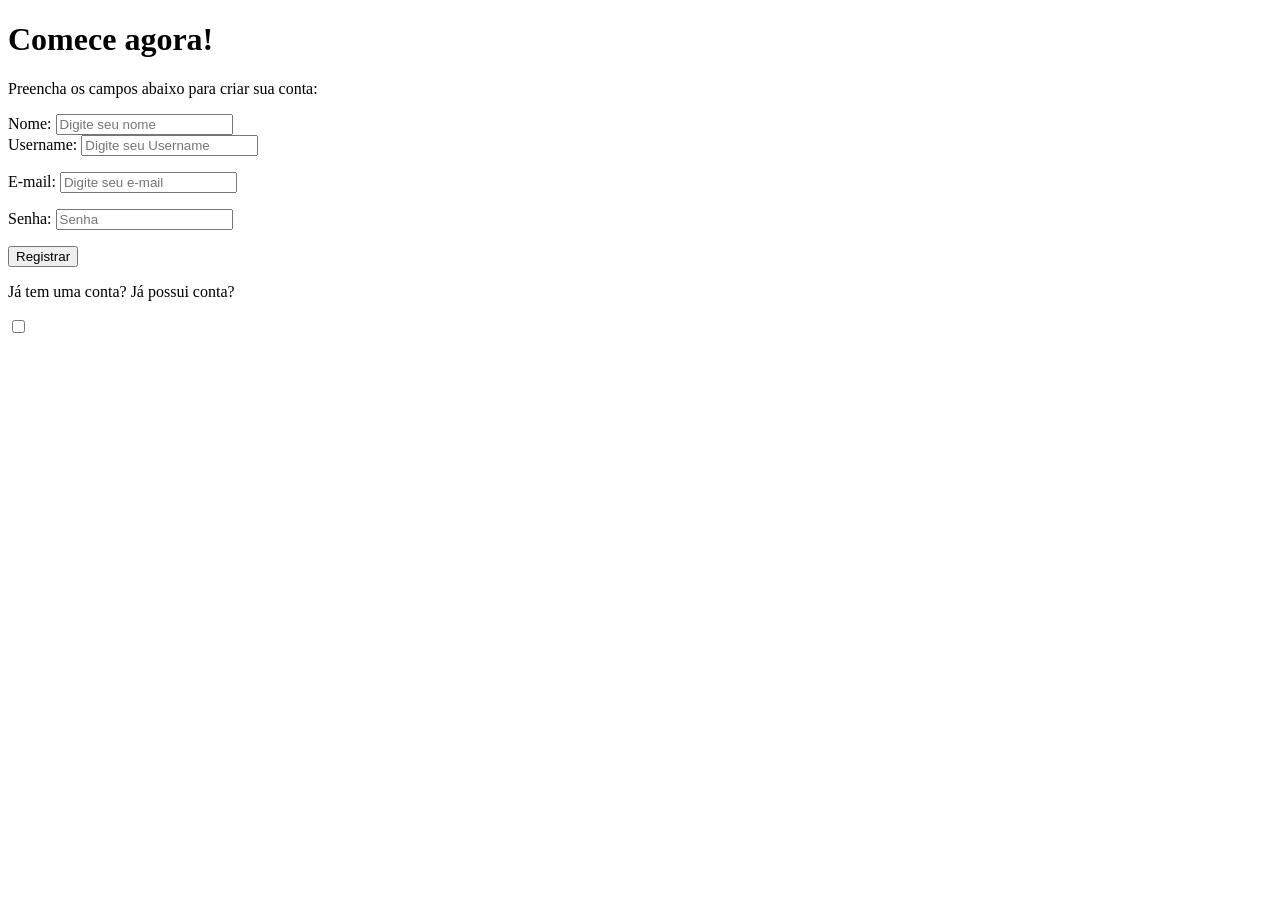
<file: src/main/resources/templates/Cadastro.html>
<!DOCTYPE html>
<html lang="pt-BR" xmlns:th="http://www.thymeleaf.org">
<head>
    <meta charset="UTF-8">
    <meta name="viewport" content="width=device-width, initial-scale=1.0">
    <link rel="preconnect" href="https://fonts.googleapis.com">
    <link rel="preconnect" href="https://fonts.gstatic.com" crossorigin>
    <link href="https://fonts.googleapis.com/css2?family=DM+Sans:ital,opsz,wght@0,9..40,100..1000;1,9..40,100..1000&family=Inter:ital,opsz,wght@0,14..32,100..900;1,14..32,100..900&display=swap" rel="stylesheet">
    <link rel="icon" type="image/png" href="/css/images/t2.png">
    <title>Registro - CineStar</title>
    <link rel="stylesheet" th:href="@{/css/registro.css}">
</head>
<body>
<div class="container">
    <div class="login-section">
        <h1>Comece agora!</h1>
        <p>Preencha os campos abaixo para criar sua conta:</p>
        <form id="registerForm" th:object="${user}" method="post" th:action="@{/salvar}">
            <input type = "hidden" th:field="*{id}">

            <div class="input-group">
                <label for="nome">Nome:</label>
                <input type="text" id="nome" name="nome" placeholder="Digite seu nome"  th:field="*{nome}" required>
            </div>
            <div class="input-group">
                <label for="nome">Username:</label>
                <input type="text" id="Username" name="Username" placeholder="Digite seu Username" th:field="*{username}" required>
            </div>
            <div th:if="${mensagemErroUsername}" class="erro">
                <p th:text="${mensagemErroUsername}"></p>
            </div>
            <div class="input-group">
                <label for="email">E-mail:</label>
                <input type="email" id="email" name="email" placeholder="Digite seu e-mail" th:field="*{email}"required>
            </div>
            <div th:if="${mensagemErroEmail}" class="erro">
                <p th:text="${mensagemErroEmail}"></p>
            </div>
            <div class="input-group">
                <label for="senha">Senha:</label>
                <input type="password" id="senha" name="senha" placeholder="Senha" th:field="*{senha}"required>
            </div>
            <div th:if="${mensagemErro}" class="erro">
                <p th:text="${mensagemErro}"></p>
            </div>
            <button type="submit">Registrar</button>
            <p>Já tem uma conta? <a class="login" th:href="@{/}">Já possui conta?</a></p>
            <div class="tema">
                <input type="checkbox" id="checkboxinput">
                <label for="checkboxinput" class="toggleswitch"></label>
            </div>
        </form>
    </div>
    <div class="image-section">
    </div>
</div>
<script>
    const checkbox = document.getElementById("checkboxinput");
const loginSection = document.querySelector(".login-section");

// tema salvo
const tema = localStorage.getItem("theme") || "light";

if (tema === "dark") {
  loginSection.classList.add("dark");
  checkbox.checked = true;
}

checkbox.addEventListener("change", () => {
  const isDark = checkbox.checked;

  loginSection.classList.toggle("dark", isDark);
  localStorage.setItem("theme", isDark ? "dark" : "light");
});
</script>
</body>
</html>
</file>
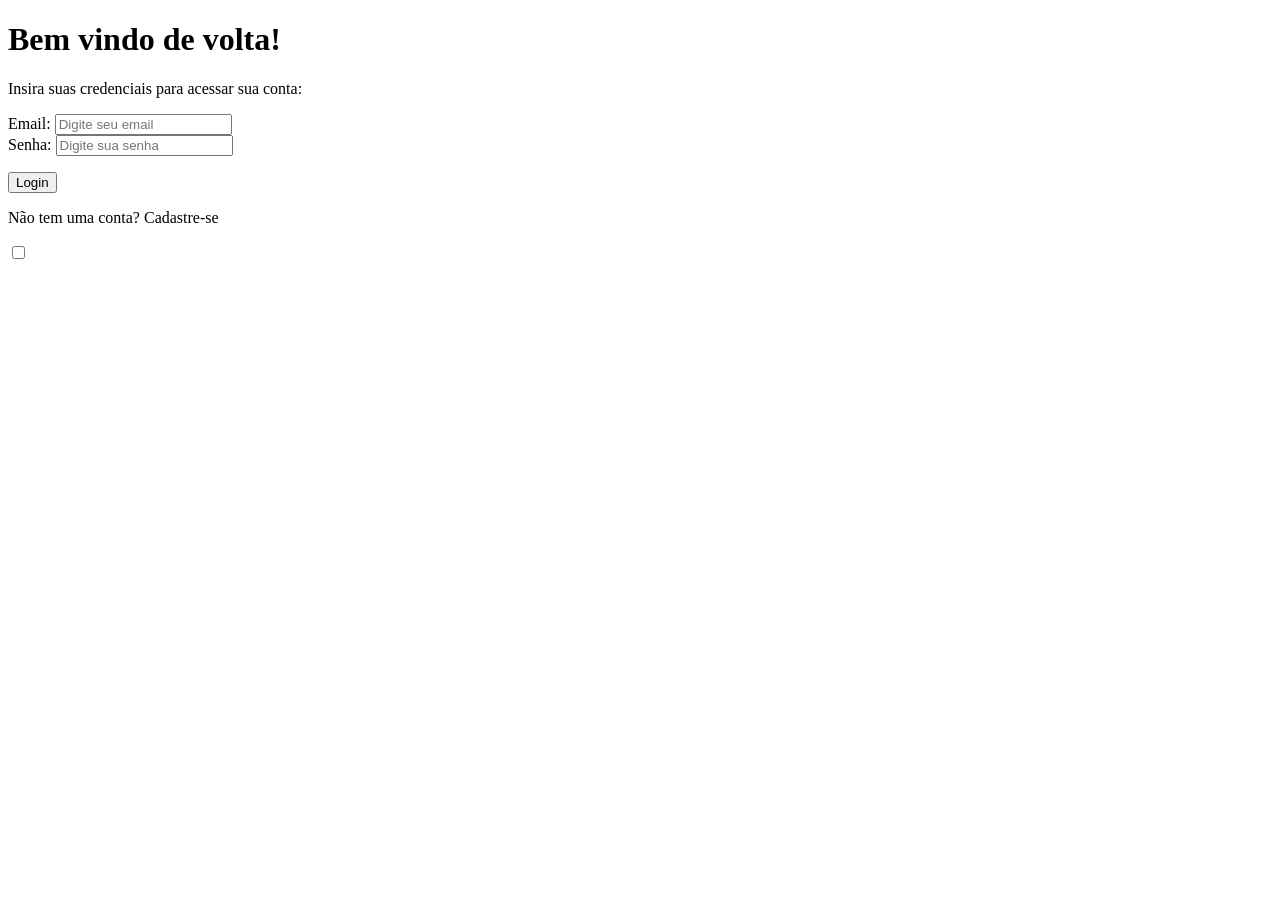
<file: src/main/resources/templates/Login.html>
<!DOCTYPE html>
<html lang="pt-BR" xmlns:th="http://www.thymeleaf.org">
<head>
    <meta charset="UTF-8">
    <meta name="viewport" content="width=device-width, initial-scale=1.0">
    <link rel="preconnect" href="https://fonts.googleapis.com">
    <link rel="preconnect" href="https://fonts.gstatic.com" crossorigin>
    <link href="https://fonts.googleapis.com/css2?family=DM+Sans:ital,opsz,wght@0,9..40,100..1000;1,9..40,100..1000&family=Inter:ital,opsz,wght@0,14..32,100..900;1,14..32,100..900&display=swap" rel="stylesheet">
    <link rel="icon" type="image/png" href="/css/images/t2.png">
    <title>Login - CineStar</title>
    <link rel="stylesheet" th:href="@{/css/login.css}">
</head>
<body>
<div class="container">
    <div class="login-section">
        <h1>Bem vindo de volta!</h1>
        <p>Insira suas credenciais para acessar sua conta:</p>
        <form id="loginForm" th:object="${user}" method="post" th:action="@{/login}">
            <div class="input-group">
                <label for="email">Email:</label>
                <input type="email" id="email" name="username" th:value="*{email}" placeholder="Digite seu email">
            </div>
            <div class="input-group">
                <label for="password">Senha:</label>
                <input type="password" id="password" th:value="*{senha}" name="password" placeholder="Digite sua senha">
            </div>
            <div th:if="${mensagemErro}" class="erro">
                <p th:text="${mensagemErro}" ></p>
            </div>
            <button type="submit">Login</button>
            <p>Não tem uma conta? <a class="Cadastrese" th:href="@{/cadastro}" >Cadastre-se</a></p>
            <div class="tema">
                <input type="checkbox" id="checkboxInput">
                <label for="checkboxInput" class="toggleSwitch"></label>
            </div>

        </form>
    </div>
    <div class="image-section">
    </div>
</div>
<script>
    const checkbox = document.getElementById("checkboxInput");
const loginSection = document.querySelector(".login-section");

// tema salvo
const tema = localStorage.getItem("theme") || "light";

if (tema === "dark") {
  loginSection.classList.add("dark");
  checkbox.checked = true;
}

checkbox.addEventListener("change", () => {
  const isDark = checkbox.checked;

  loginSection.classList.toggle("dark", isDark);
  localStorage.setItem("theme", isDark ? "dark" : "light");
});
</script>
</body>
</html>
</file>
